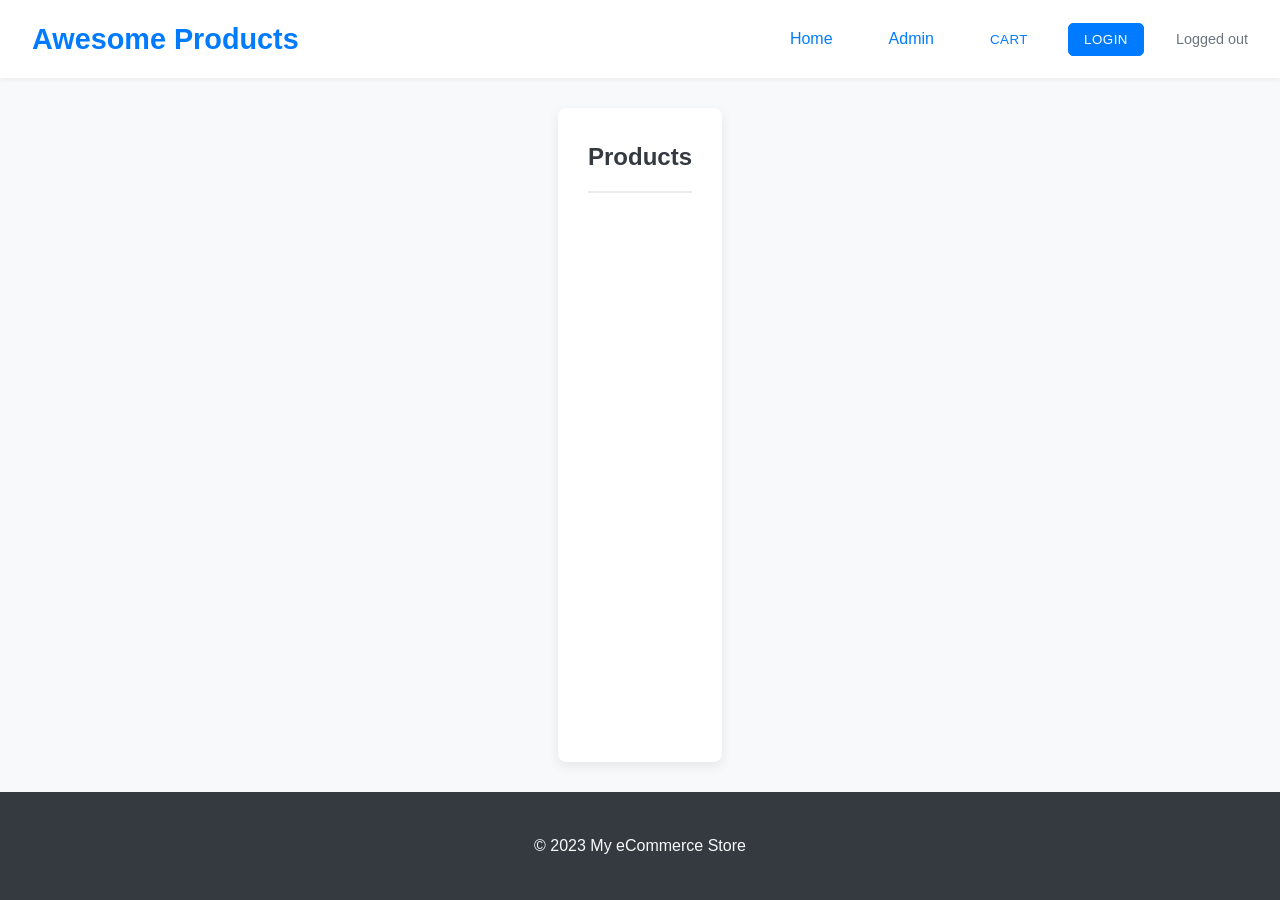
<file: index.html>
<!DOCTYPE html>
<html lang="en">
<head>
    <meta charset="UTF-8">
    <meta name="viewport" content="width=device-width, initial-scale=1.0">
    <title>My eCommerce Store</title>
    <link rel="stylesheet" href="style.css">
    <!--
        Firebase SDKs will now be imported as ES modules in the JavaScript files.
        Ensure your development environment supports ES modules (modern browsers do)
        or use a bundler like Webpack, Parcel, or Vite for production.
    -->
</head>
<body>
    <header>
        <h1>Awesome Products</h1>
        <nav>
            <a href="index.html">Home</a>
            <a href="admin.html">Admin</a>
            <button id="cart-button-header" class="button button-light">
                Cart <span id="cart-count" style="display: none;">0</span>
            </button>
            <button id="login-button-header" class="button button-primary">Login</button>
            <span id="user-status">Logged out</span>
        </nav>
    </header>

    <main>
        <h2>Products</h2>
        <div id="message-area-home" class="message-area"></div>
        <div id="product-list">
            <!-- Products will be loaded here by JavaScript -->
        </div>
    </main>

    <footer>
        <p>&copy; 2023 My eCommerce Store</p>
    </footer>

    <!--
        JavaScript files are now treated as ES modules.
        The new firebase.js will handle initialization and export necessary instances.
        Other scripts will import from firebase.js and Firebase SDK modules.
    -->
    <script type="module" src="auth.js"></script>
    <script type="module" src="cart.js"></script>
    <script type="module" src="app.js"></script>

    <!-- Cart Modal Structure -->
    <div id="cart-modal" class="modal">
        <div class="modal-content">
            <div class="modal-header">
                <h2>Your Shopping Cart</h2>
                <button class="close-button">&times;</button>
            </div>
            <div id="cart-items-list">
                <!-- Cart items will be rendered here by cart.js -->
            </div>
            <div class="empty-cart-message" style="display: none;">
                <p>Your cart is currently empty.</p>
            </div>
            <div id="cart-total">Total: $0.00</div>
            <button id="cart-checkout-button" class="button button-success">Proceed to Checkout</button>
        </div>
    </div>
</body>
</html>
</file>
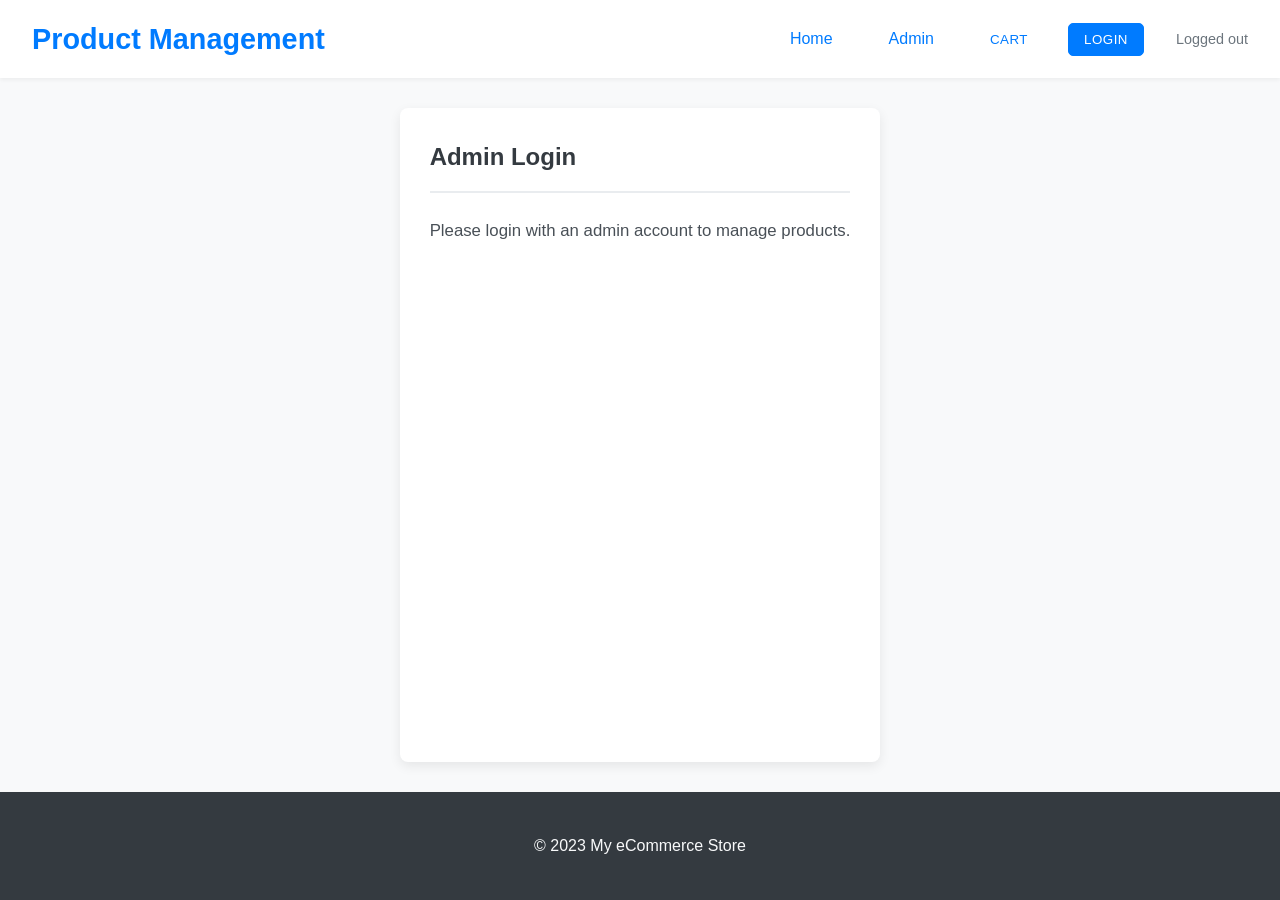
<file: admin.html>
<!DOCTYPE html>
<html lang="en">
<head>
    <meta charset="UTF-8">
    <meta name="viewport" content="width=device-width, initial-scale=1.0">
    <title>Admin - My eCommerce Store</title>
    <link rel="stylesheet" href="style.css">
    <!--
        Firebase SDKs will now be imported as ES modules in the JavaScript files.
    -->
</head>
<body>
    <header>
        <h1>Product Management</h1>
        <nav>
            <a href="index.html">Home</a>
            <a href="admin.html">Admin</a>
            <button id="cart-button-header" class="button button-light">
                Cart <span id="cart-count" style="display: none;">0</span>
            </button>
            <button id="login-button-header" class="button button-primary">Login</button> <!-- Or show admin user info -->
            <span id="user-status">Logged out</span>
        </nav>
    </header>

    <main>
        <section id="admin-login-section">
            <h2>Admin Login</h2>
            <p>Please login with an admin account to manage products.</p>
            <!-- Login button will be handled by auth.js -->
        </section>

        <section id="admin-content-section" style="display: none;">
            <h2>Add New Product</h2>
            <div id="message-area-admin" class="message-area"></div>
            <form id="add-product-form">
                <div>
                    <label for="product-name">Name:</label>
                    <input type="text" id="product-name" required>
                </div>
                <div>
                    <label for="product-price">Price:</label>
                    <input type="number" id="product-price" step="0.01" required>
                </div>
                <div>
                    <label for="product-image">Image URL:</label>
                    <input type="url" id="product-image" required>
                </div>
                <div>
                    <label for="product-description">Description:</label>
                    <textarea id="product-description"></textarea>
                </div>
                <button type="submit" class="button button-success">Add Product</button>
            </form>

            <h2>Existing Products</h2>
            <div id="admin-product-list">
                <!-- Products will be listed here by admin.js -->
            </div>
        </section>
    </main>

    <footer>
        <p>&copy; 2023 My eCommerce Store</p>
    </footer>

    <script type="module" src="auth.js"></script>
    <script type="module" src="cart.js"></script>
    <script type="module" src="admin.js"></script>
</body>
</html>
</file>
<file: style.css>
/* Global Styles */
body {
    font-family: -apple-system, BlinkMacSystemFont, "Segoe UI", Roboto, Helvetica, Arial, sans-serif, "Apple Color Emoji", "Segoe UI Emoji", "Segoe UI Symbol";
    margin: 0;
    padding: 0;
    background-color: #f8f9fa; /* Lighter background */
    color: #212529; /* Darker text for better contrast */
    line-height: 1.6;
    display: flex;
    flex-direction: column;
    min-height: 100vh;
}

header {
    background: #ffffff; /* White header */
    color: #212529;
    padding: 1rem 2rem; /* More padding */
    text-align: left; /* Align to left */
    box-shadow: 0 2px 4px rgba(0,0,0,0.05);
    display: flex;
    justify-content: space-between;
    align-items: center;
    position: sticky; /* Sticky header */
    top: 0;
    z-index: 1000; /* Ensure it's above other content */
}

header h1 {
    margin: 0;
    font-size: 1.8em;
    color: #007bff; /* Primary color for brand */
}

header nav {
    display: flex;
    align-items: center;
}

header nav a, header nav button#login-button-header, header nav button#cart-button-header { /* Updated selectors */
    color: #007bff;
    text-decoration: none;
    margin: 0 12px;
    padding: 8px 15px;
    border: 1px solid transparent;
    background: transparent;
    cursor: pointer;
    border-radius: 5px;
    font-weight: 500;
    transition: all 0.2s ease-in-out;
}
header nav a:hover, header nav button#login-button-header:hover, header nav button#cart-button-header:hover { /* Updated selectors */
    color: #0056b3;
    background-color: #e9ecef;
}

header nav button#login-button-header { /* Specific styling for login button */
    background-color: #007bff;
    color: white;
    border-color: #007bff;
}
header nav button#login-button-header:hover {
    background-color: #0056b3;
    border-color: #0056b3;
    color: white;
}

header nav #user-status {
    margin-left: 20px;
    font-style: normal;
    color: #6c757d; /* Muted color for status */
    font-size: 0.9em;
}

header nav #cart-button-header {
    position: relative; /* For badge positioning */
}

header nav #cart-count {
    position: absolute;
    top: -8px;
    right: -8px;
    background-color: #dc3545; /* Red badge */
    color: white;
    border-radius: 50%;
    padding: 2px 6px;
    font-size: 0.75em;
    font-weight: bold;
    min-width: 10px; /* ensure circle shape for single digit */
    text-align: center;
    line-height: 1;
}


main {
    padding: 30px;
    max-width: 1200px;
    margin: 30px auto;
    background: #ffffff;
    box-shadow: 0 4px 12px rgba(0,0,0,0.08);
    border-radius: 8px;
    flex-grow: 1;
}

footer {
    text-align: center;
    padding: 25px;
    background: #343a40;
    color: #f8f9fa;
    margin-top: auto; /* Pushes footer to bottom */
}

h2 {
    color: #343a40;
    margin-top: 0;
    padding-bottom: 15px;
    border-bottom: 2px solid #e9ecef;
    margin-bottom: 25px;
    font-weight: 600;
}

/* Generic Button Styles */
.button { /* Base button class */
    padding: 12px 20px;
    cursor: pointer;
    border-radius: 5px;
    text-transform: uppercase;
    font-weight: 500;
    letter-spacing: 0.5px;
    transition: background-color 0.2s ease-in-out, border-color 0.2s ease-in-out, color 0.2s ease-in-out;
    display: inline-block;
    text-align: center;
    border: 1px solid transparent;
}

.button-primary {
    background-color: #007bff;
    color: white;
    border-color: #007bff;
}
.button-primary:hover {
    background-color: #0056b3;
    border-color: #0056b3;
}

.button-secondary {
    background-color: #6c757d;
    color: white;
    border-color: #6c757d;
}
.button-secondary:hover {
    background-color: #545b62;
    border-color: #545b62;
}

.button-success {
    background-color: #28a745;
    color: white;
    border-color: #28a745;
}
.button-success:hover {
    background-color: #1e7e34;
    border-color: #1e7e34;
}

.button-danger {
    background-color: #dc3545;
    color: white;
    border-color: #dc3545;
}
.button-danger:hover {
    background-color: #b02a37;
    border-color: #b02a37;
}

.button-warning {
    background-color: #ffc107;
    color: #212529;
    border-color: #ffc107;
}
.button-warning:hover {
    background-color: #d39e00;
    border-color: #d39e00;
}

.button-info {
    background-color: #17a2b8;
    color: white;
    border-color: #17a2b8;
}
.button-info:hover {
    background-color: #117a8b;
    border-color: #117a8b;
}

.button-small { /* For smaller action buttons like remove in cart */
    padding: 6px 10px;
    font-size: 0.85em;
    text-transform: none; /* Or keep uppercase if preferred */
}

.button-light {
    background-color: #f8f9fa;
    color: #212529;
    border-color: #f8f9fa;
}
.button-light:hover {
    background-color: #dae0e5;
    border-color: #dae0e5;
}


/* Product Listings */
#product-list {
    display: grid;
    grid-template-columns: repeat(auto-fit, minmax(280px, 1fr));
    gap: 25px;
}

.product-card {
    border: 1px solid #e9ecef;
    padding: 0;
    text-align: left;
    background: #fff;
    border-radius: 8px;
    overflow: hidden;
    box-shadow: 0 2px 8px rgba(0,0,0,0.06);
    transition: transform 0.2s ease-in-out, box-shadow 0.2s ease-in-out;
    display: flex;
    flex-direction: column;
}

.product-card:hover {
    transform: translateY(-5px);
    box-shadow: 0 6px 16px rgba(0,0,0,0.1);
}

.product-card img {
    width: 100%;
    height: 220px;
    object-fit: cover;
    border-bottom: 1px solid #e9ecef;
}

.product-card-content {
    padding: 20px;
    flex-grow: 1;
    display: flex;
    flex-direction: column;
}

.product-card h3 {
    margin: 0 0 10px 0;
    font-size: 1.25em;
    font-weight: 600;
    color: #343a40;
}

.product-card .description {
    font-size: 0.9em;
    color: #6c757d;
    margin-bottom: 15px;
    flex-grow: 1;
    line-height: 1.5;
    min-height: 60px; /* Ensure a minimum height for description */
}

.product-card .price {
    color: #28a745;
    font-weight: bold;
    margin-bottom: 15px;
    font-size: 1.3em;
}

.product-card .action-button { /* For "Add to Cart" etc. */
    width: 100%;
    margin-top: auto; /* Pushes button to bottom of card content */
}


/* Form Styles (Generic for Admin/Login) */
form div {
    margin-bottom: 18px;
}

form label {
    display: block;
    margin-bottom: 6px;
    font-weight: 500;
    color: #495057;
}

form input[type="text"],
form input[type="number"],
form input[type="url"],
form textarea,
form select { /* Added select */
    width: 100%;
    padding: 12px;
    border: 1px solid #ced4da;
    border-radius: 4px;
    box-sizing: border-box;
    font-size: 1em;
    background-color: #fff; /* Ensure background for select */
    transition: border-color 0.15s ease-in-out, box-shadow 0.15s ease-in-out;
}

form input[type="text"]:focus,
form input[type="number"]:focus,
form input[type="url"]:focus,
form textarea:focus,
form select:focus { /* Added select */
    border-color: #80bdff;
    outline: 0;
    box-shadow: 0 0 0 0.2rem rgba(0, 123, 255, 0.25);
}

form textarea {
    height: 120px;
    resize: vertical;
}

form button[type="submit"] { /* Style for main form submit buttons */
    /* Use .button and .button-success (or other variants) classes instead */
}


/* Admin Page Styles */
#admin-login-section p, #login-section p {
    margin-bottom: 15px;
    font-size: 1.05em;
    color: #495057;
}

#add-product-form {
    background-color: #f8f9fa;
    padding: 25px;
    border-radius: 8px;
    margin-bottom: 30px;
    border: 1px solid #e9ecef;
}


#google-signin-button {
    /* Will use .button .button-primary classes */
    font-size: 1.1em;
    padding: 12px 25px;
}


#admin-product-list {
    margin-top: 30px;
}

.admin-product-item {
    display: flex;
    justify-content: space-between;
    align-items: center;
    padding: 15px;
    border: 1px solid #e9ecef;
    margin-bottom: 12px;
    background: #fff;
    border-radius: 6px;
    box-shadow: 0 1px 3px rgba(0,0,0,0.04);
}

.admin-product-item-info { /* New wrapper for text info */
    flex-grow: 1;
    margin-right: 15px; /* Space before buttons */
}

.admin-product-item-info p {
    margin: 0 0 5px 0; /* Spacing between lines */
    color: #495057;
    line-height: 1.5;
}
.admin-product-item-info strong {
    color: #212529;
    font-weight: 600;
}
.admin-product-item-info small {
    font-size: 0.85em;
    color: #6c757d;
    display: block; /* Make ID take its own line */
}

.admin-product-item .actions button {
    margin-left: 10px;
    padding: 8px 12px;
    font-size: 0.9em;
}
.admin-product-item .actions button:first-child {
    margin-left: 0; /* No left margin for the first button in actions */
}


/* Login Page Specifics */
#login-section {
    text-align: center;
    padding: 30px;
    background-color: #fff;
    border-radius: 8px;
    box-shadow: 0 4px 12px rgba(0,0,0,0.08);
    max-width: 450px;
    margin: 40px auto;
}

#login-section h2, #register-section h2 { /* Apply to both */
    border-bottom: none;
    margin-bottom: 25px; /* Increased margin */
    font-size: 1.75em; /* Larger title */
    color: #343a40;
}

/* Container for both login and register sections */
#auth-container {
    max-width: 480px; /* Slightly wider for better form layout */
    margin: 40px auto;
    padding: 20px; /* Padding around the container */
    background-color: #fff;
    border-radius: 8px;
    box-shadow: 0 6px 18px rgba(0,0,0,0.1);
}

.auth-form-section { /* Common styling for login and register sections */
    padding: 20px; /* Internal padding */
}
.auth-form-section form {
    margin-bottom: 20px;
}
.auth-form-section form button[type="submit"] {
    width: 100%; /* Full width submit buttons */
    padding: 12px;
    font-size: 1.05em;
}


.auth-toggle-message {
    text-align: center;
    margin-top: 20px;
    font-size: 0.95em;
    color: #495057;
}
.auth-toggle-message a {
    color: #007bff;
    text-decoration: none;
    font-weight: 500;
}
.auth-toggle-message a:hover {
    text-decoration: underline;
}

.social-login-divider {
    display: flex;
    align-items: center;
    text-align: center;
    margin: 25px 0;
    color: #adb5bd;
}
.social-login-divider::before,
.social-login-divider::after {
    content: '';
    flex: 1;
    border-bottom: 1px solid #dee2e6;
}
.social-login-divider span {
    padding: 0 15px;
    font-size: 0.9em;
    font-weight: 500;
}

#google-signin-button.google-button { /* More specific styling for Google button */
    display: flex; /* Align icon and text */
    align-items: center;
    justify-content: center;
    width: 100%; /* Full width */
    padding: 10px 15px; /* Adjust padding */
    font-size: 1em;
    background-color: #fff; /* Google's preferred white */
    color: #4285F4; /* Google blue text */
    border: 1px solid #dee2e6; /* Subtle border */
    box-shadow: 0 2px 4px rgba(0,0,0,0.05);
}
#google-signin-button.google-button:hover {
    background-color: #f8f9fa;
    border-color: #ced4da;
    box-shadow: 0 2px 6px rgba(0,0,0,0.1);
}
#google-signin-button.google-button img {
    width: 18px; /* Google icon size */
    height: 18px;
    margin-right: 10px;
}

.auth-message-area { /* For login-message-area and register-message-area */
    margin-top: 15px;
    min-height: 20px; /* Reserve space even if empty */
}
/* Message styles (.success-message, .error-message, .info-message) are already defined globally */


/* Utility classes for messages */
.message-area { /* Container for messages */
    margin: 20px 0;
}
.loading-message, .error-message, .info-message, .success-message {
    padding: 15px 20px;
    margin-bottom: 15px; /* Space between multiple messages */
    border-radius: 5px;
    text-align: center;
    font-size: 1em;
    border: 1px solid transparent;
}
.loading-message {
    background-color: #e9ecef;
    color: #495057;
    border-color: #ced4da;
}
.error-message {
    background-color: #f8d7da;
    color: #721c24;
    border-color: #f5c6cb;
}
.info-message {
    background-color: #cce5ff;
    color: #004085;
    border-color: #b8daff;
}
.success-message {
    background-color: #d4edda;
    color: #155724;
    border-color: #c3e6cb;
}


/* Cart Modal */
.modal {
    display: none; /* Hidden by default */
    position: fixed;
    z-index: 1050; /* Above header */
    left: 0;
    top: 0;
    width: 100%;
    height: 100%;
    overflow: auto;
    background-color: rgba(0,0,0,0.5); /* Dim background */
}

.modal-content {
    background-color: #fff;
    margin: 10% auto;
    padding: 25px;
    border: 1px solid #888;
    width: 80%;
    max-width: 700px; /* Max width for cart modal */
    border-radius: 8px;
    box-shadow: 0 5px 15px rgba(0,0,0,0.3);
    position: relative;
}

.modal-header {
    display: flex;
    justify-content: space-between;
    align-items: center;
    padding-bottom: 15px;
    border-bottom: 1px solid #e9ecef;
    margin-bottom: 20px;
}
.modal-header h2 {
    margin: 0;
    border-bottom: none;
    font-size: 1.75em;
}

.close-button {
    color: #aaa;
    font-size: 28px;
    font-weight: bold;
    background: none;
    border: none;
    cursor: pointer;
}
.close-button:hover,
.close-button:focus {
    color: #333;
    text-decoration: none;
}

#cart-items-list .cart-item {
    display: flex;
    align-items: center;
    padding: 10px 0;
    border-bottom: 1px solid #f0f0f0;
}
#cart-items-list .cart-item:last-child {
    border-bottom: none;
}
#cart-items-list .cart-item-image {
    width: 60px;
    height: 60px;
    object-fit: cover;
    margin-right: 15px;
    border-radius: 4px;
}
#cart-items-list .cart-item-details {
    flex-grow: 1;
}
#cart-items-list .cart-item-details h4 {
    margin: 0 0 5px 0;
    font-size: 1em;
}
#cart-items-list .cart-item-details p {
    margin: 0;
    font-size: 0.9em;
    color: #6c757d;
}
#cart-items-list .cart-item-quantity input {
    width: 50px;
    text-align: center;
    margin: 0 10px;
    padding: 5px;
}
#cart-items-list .cart-item-actions button {
    padding: 5px 10px;
    font-size: 0.8em;
}

#cart-total {
    margin-top: 20px;
    text-align: right;
    font-size: 1.2em;
    font-weight: bold;
}
#cart-checkout-button {
    margin-top: 15px;
    float: right; /* Align to right */
}
.empty-cart-message {
    text-align: center;
    color: #6c757d;
    padding: 20px 0;
}


/* Responsive Design */
@media (max-width: 768px) {
    header {
        flex-direction: column;
        padding: 1rem;
        text-align: center;
    }
    header h1 {
        margin-bottom: 0.5rem;
    }
    header nav {
        flex-direction: column;
        width: 100%;
        margin-top: 10px;
    }
    header nav a, header nav button#login-button-header, header nav button#cart-button-header { /* Updated selectors */
        margin: 8px 0;
        width: 80%;
        text-align: center;
        justify-content: center; /* Center text in button */
    }
    header nav #user-status {
        margin: 10px 0 0 0;
    }

    main {
        padding: 20px;
        margin: 20px auto;
    }

    #product-list {
        grid-template-columns: repeat(auto-fit, minmax(240px, 1fr)); /* Adjust for smaller screens */
        gap: 20px;
    }
    .product-card img {
        height: 200px;
    }
    .product-card-content {
        padding: 15px;
    }
    .product-card h3 {
        font-size: 1.15em;
    }
    .product-card .price {
        font-size: 1.2em;
    }
    .product-card .description {
        min-height: 50px;
    }

    .modal-content {
        width: 90%;
        margin: 20% auto; /* Adjust margin for smaller screens */
        padding: 20px;
    }
    .modal-header h2 {
        font-size: 1.5em;
    }
    #cart-items-list .cart-item {
        flex-direction: column;
        align-items: flex-start;
    }
    #cart-items-list .cart-item-image {
        margin-bottom: 10px;
    }
    #cart-items-list .cart-item-quantity {
        margin: 10px 0;
    }
}

@media (max-width: 480px) {
    header nav a, header nav button#login-button-header, header nav button#cart-button-header { /* Updated selectors */
        width: 95%;
    }
    main {
        padding: 15px;
        margin: 15px auto;
    }
    h2 {
        font-size: 1.4em;
    }
    .button { /* Base button style for mobile */
        padding: 10px 15px;
        font-size: 0.95em;
    }
    #product-list {
        grid-template-columns: 1fr; /* Single column */
    }
    .product-card img {
        height: 220px; /* Can be a bit taller in single column */
    }
     .product-card .description {
        min-height: auto; /* Remove min-height in single column if too restrictive */
    }
    .modal-content {
        margin: 25% auto;
        padding: 15px;
    }
    .modal-header h2 {
        font-size: 1.3em;
    }
    #cart-items-list .cart-item-details h4 {
        font-size: 0.95em;
    }
}
</file>
